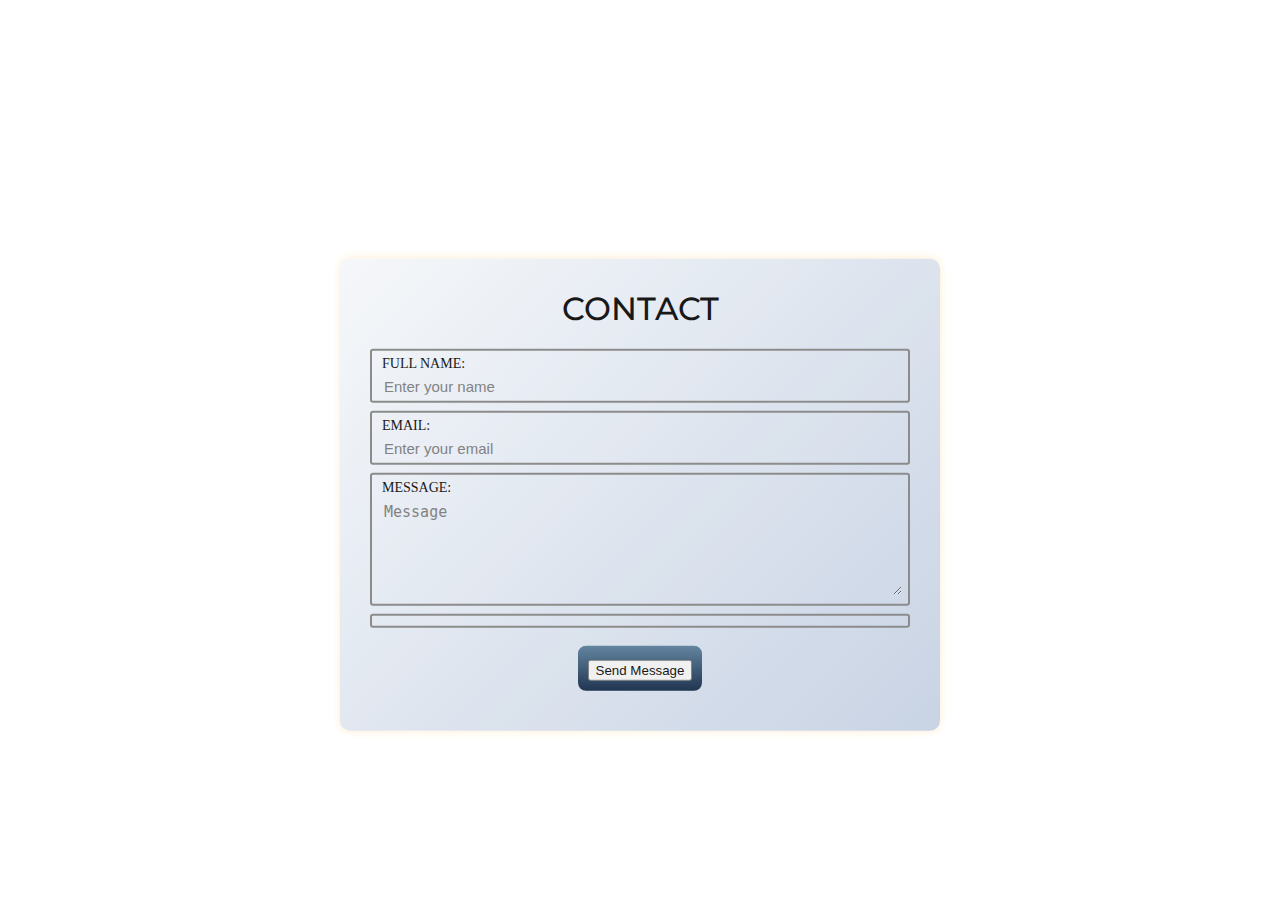
<file: contact.html>
<!DOCTYPE html>
<html lang="en">
<head>
    <meta charset="UTF-8">
    <meta name="viewport" content="width=device-width, initial-scale=1.0">
    <title>Document</title>
    <link rel="stylesheet" href="./contact-style.css">
</head>
<body>
    <form method="POST" data-netlify="true">
        <div class="contact">
            <h1>contact</h1>
            <div class="txt">
                <label>
                    Full name: 
                </label>
                <input type="text" name="name" id="name" placeholder="Enter your name">
            </div>
            
            <div class="txt">
                <label>
                    Email: 
                </label>
                <input type="email" name="email" id="email" placeholder="Enter your email">
            </div>

            <div class="txt">
                <label>
                    Message: 
                </label>
                <textarea name="message" id="message" placeholder="Message" rows="5"></textarea>
            </div>
            <div class="txt">
                <div data-netlify-recaptcha="true"></div>
            </div>

            <ul class="actions">
                <li><input type="submit" value="Send Message" class="button primary" /></li>
            </ul>

        </div>
    </form>
    
</body>
</html>
</file>
<file: contact-style.css>
@import url('https://fonts.googleapis.com/css2?family=Montserrat:wght@500&display=swap');


body{
    margin: 0;
    padding: 0;
    background: url(https://images.unsplash.com/photo-1478760329108-5c3ed9d495a0?ixlib=rb-1.2.1&q=80&fm=jpg&crop=entropy&cs=tinysrgb&w=1080&fit=max&ixid=eyJhcHBfaWQiOjF9);
    background-repeat: no-repeat;
    background-size: cover;
    background-position: center;
    background-attachment: fixed;
    overflow-y: scroll;
}

.contact{
    width: 80%;
    max-width: 600px;
    background-image: linear-gradient(135deg, #f5f7fa 0%, #c3cfe2 100%);
    opacity: 0.9;
    position: absolute;
    top: 55%;
    left: 50%;
    transform: translate(-50%, -50%);
    padding: 30px 30px;
    box-sizing: border-box;
    border-radius: 10px;
    text-align: center;
    box-shadow: 0 0 8px blanchedalmond;
    
}
.contact h1 {
    margin-top: 0;
    font-weight: 500;
    font-family: 'Montserrat', sans-serif;
    text-transform: uppercase;
}

.txt {
    border: 2px solid gray;
    margin: 8px 0;
    padding: 5px 10px;
    border-radius: 3px;
}

.txt label{
    display: block;
    text-align: left;
    color: black;
    text-transform: uppercase;
    font-size: 14px;
}

.txt input, .txt textarea{
    width: 100%;
    border: none;
    background: none;
    font-size: 15px;
    margin-top: 5px;
    overflow-y: scroll;
} 

.actions {
    display: inline-block;
    list-style: none;
    background-image: linear-gradient(to top, #09203f 0%, #537895 100%);
    padding: 10px;
    text-transform: uppercase;
    cursor: pointer;
    margin-top: 10px;
    font-size: 10px;
    border-radius: 8px;
}


li, a, button{
    font-family: "Montserrat", sans-serif;
    font-weight: 500;
    font-size: 20px;
    color: #edf0f1;
     text-decoration: none;
  }
  
  header{
    display: flex;
    justify-content:flex-end;
     align-items: center;
     padding: 10px 3%;
  }
  
  .logo{
    cursor: pointer;
    margin-right: auto;
  }
  
  .nav__links{
    list-style: none;
  }
  
  .nav__links li{
    display: inline-block;
    padding: 0 30px;
  }
  
  .nav__links li a {
    transition: all 0.3s ease 0; 
  }
  
  .nav__links li a:hover {
    color: rgba(42, 43, 44, 0.521); 
    transition: 1s;
  }

  @media only screen and (max-width: 500px){
    .nav__links{
      width: 100%;
    }

    .txt{
      overflow-x: scroll;
    }
  }
</file>
